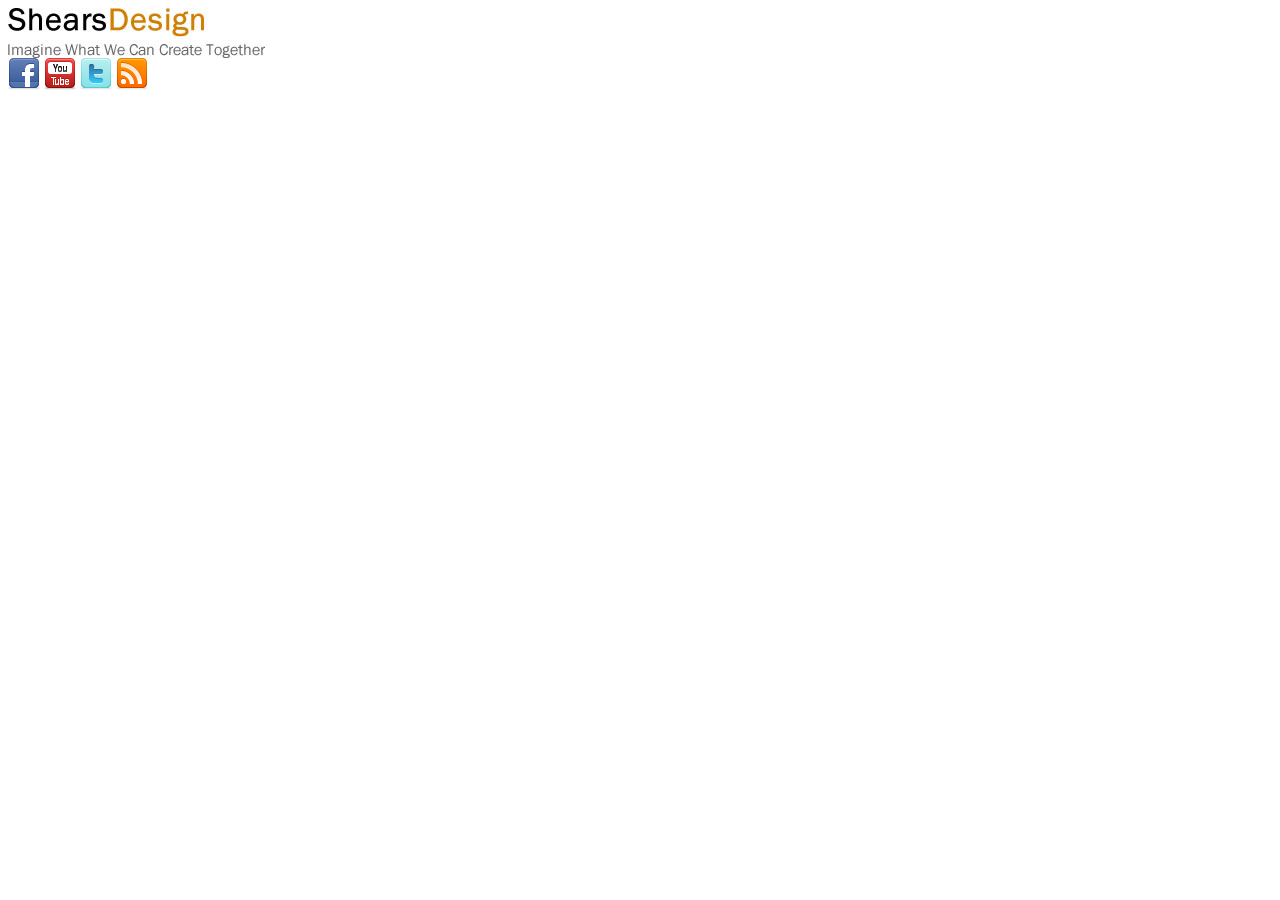
<file: contact.html>
<html>
<head>
<meta charset="utf-8">
<title>index</title>
</head>

<body>
<div id = "Logo"> <img src="img\logo\shears-logo.jpg" alt = "sheers logo"> </div> 
<div id = "Icon">
    <a href = "https://www.facebook.com"> <img src = "img\logo\facebook_32.png" alt="fb"></a>
    <a href = "https://www.youtube.com"> <img src = "img\logo\youtube_32.png" alt="fb"></a>
    <a href = "https://www.twitter.com"> <img src = "img\logo\twitter_32.png" alt="fb"></a>
    <a href = "https://www.rss.com"> <img src = "img\logo\rss_32.png" alt="fb"></a>

</div>
</body>
</html>
</file>
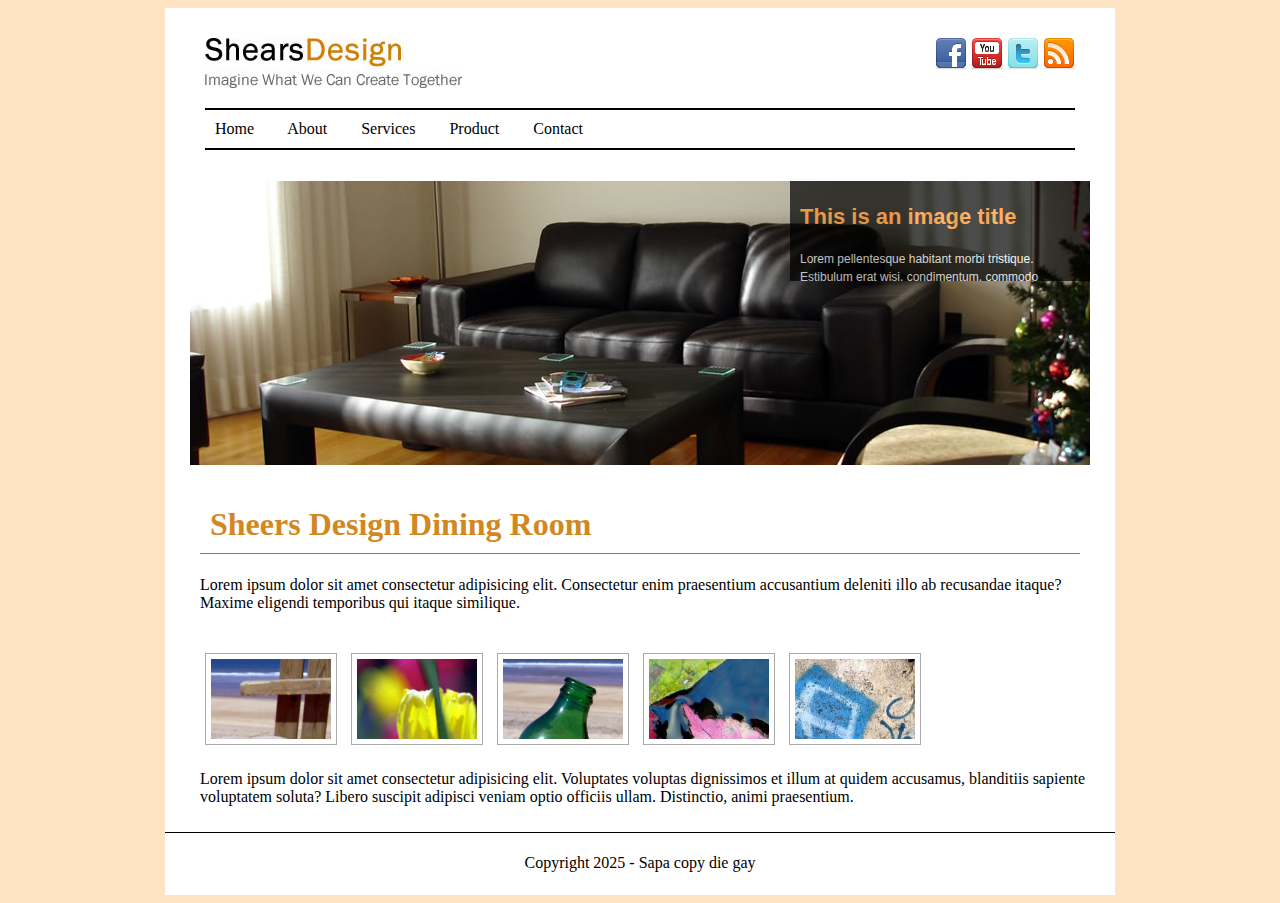
<file: Dining Room Practice.html>
<html>
<head>

    <link href="css/Dining Room Practice.css" rel="stylesheet"
    type="text/css">

    <link href="css/slider.css" rel="stylesheet" 
    type="text/css" media="screen">

    <link href="css/lightbox.css" rel="stylesheet" 
    type="text/css" media="screen" />

    <script type="text/javascript" src="js\jquery.js"></script>
	<script type="text/javascript" src="js/slider.js"></script>
    <script type="text/javascript" src="js/lightbox.js"></script>


    <script type="text/javascript">  // This is the script for the banner slider
		$(document).ready(function() {
			$('#slider').s3Slider({
				timeOut: 3000
			});
		});
	</script>

<script type="text/javascript">
    $(function() {
        $('#gallery a').lightBox();
    });
</script>

<meta charset="utf-8">
<title>Practice</title>
</head>

<body>
    <div id="Kotak">
    <div id="KotakKotak">

<div id = "Logo"> 
    <img src="img\logo\shears-logo.jpg" alt = "sheers logo"> 
</div> 

<div id = "Icon">
    <a href = "https://www.facebook.com"> <img src = "img\logo\facebook_32.png" alt="fb"></a>
    <a href = "https://www.youtube.com"> <img src = "img\logo\youtube_32.png" alt="yt"></a>
    <a href = "https://www.twitter.com"> <img src = "img\logo\twitter_32.png" alt="twitter"></a>
    <a href = "https://www.rss.com"> <img src = "img\logo\rss_32.png" alt="rss"></a>
</div>

<div id = "navigation" >
    <a href="index.html"> Home </a>
    <a href="about.html"> About </a>
    <a href="services.html"> Services </a>
    <a href="product.html"> Product </a>
    <a href="contact.html"> Contact </a> 
</div>

<div id="slider">

    <ul id="sliderContent">
    
    <!-- use this list item if you want to include a link -->				
        <li class="sliderImage">
            <a href=""><img src="img\banner\b1.jpg" /></a>
            <span class="top"><strong>This is an image title</strong><br />Lorem pellentesque habitant morbi tristique.<br />Estibulum erat wisi, condimentum, commodo <br />ornare sit wisi. Aenean fermentum, elit eget<br />tinciduntcondimentum.Vestibulum erat wisi<br />condimentum sed, commodo vitae, ornare <br />sit amet, wisi. Aenean fermentum, elit eget <br />tincidunt condimentum.</span>
        </li>

        <li class="sliderImage">
            <a href=""><img src="img\banner\b2.jpg" /></a>
            <span class="top"><strong>This is an image title</strong><br />Lorem pellentesque habitant morbi tristique.<br />Estibulum erat wisi, condimentum, commodo <br />ornare sit wisi. Aenean fermentum, elit eget<br />tinciduntcondimentum.Vestibulum erat wisi<br />condimentum sed, commodo vitae, ornare <br />sit amet, wisi. Aenean fermentum, elit eget <br />tincidunt condimentum.</span>
        </li>
        
    <!-- use this list item if you don NOT want to include a link -->				
        <li class="sliderImage">
            <img src="img\banner\b3.jpg" />
            <span class="top"><strong>This is an image title</strong><br />Lorem pellentesque habitant morbi tristique.<br />Estibulum erat wisi, condimentum, commodo <br />ornare sit wisi. Aenean fermentum, elit eget<br />tinciduntcondimentum.Vestibulum erat wisi<br />condimentum sed, commodo vitae, ornare <br />sit amet, wisi. Aenean fermentum, elit eget <br />tincidunt condimentum.</span>
        </li>

        <li class="sliderImage">
            <a href=""><img src="img\banner\b4.jpg" /></a>
            <span class="top"><strong>This is an image title</strong><br />Lorem pellentesque habitant morbi tristique.<br />Estibulum erat wisi, condimentum, commodo <br />ornare sit wisi. Aenean fermentum, elit eget<br />tinciduntcondimentum.Vestibulum erat wisi<br />condimentum sed, commodo vitae, ornare <br />sit amet, wisi. Aenean fermentum, elit eget <br />tincidunt condimentum.</span>
        </li>

        <div class="clear sliderImage"></div>
    </ul>

</div>


<div id ="Weldow">
    <h1>Sheers Design Dining Room</h1>
    <p> Lorem ipsum dolor sit amet consectetur adipisicing elit. Consectetur enim praesentium accusantium deleniti illo ab recusandae itaque? Maxime eligendi temporibus qui itaque similique.</p>
</div>

<div id="gallery">
    <a href="img\1.jpg" title="This is the caption text">
		<img src="img\1.jpg" width="120" height="80" /></a>
        <a href="img\2.jpg" title="This is the caption text">
            <img src="img\2.jpg" width="120" height="80" /></a>
            <a href="img\3.jpg" title="This is the caption text">
                <img src="img\3.jpg" width="120" height="80" /></a>
                <a href="img\4.jpg" title="This is the caption text">
                    <img src="img\4.jpg" width="120" height="80" /></a>
                    <a href="img\5.jpg" title="This is the caption text">
                        <img src="img\5.jpg" width="120" height="80" /></a>
                        <p>Lorem ipsum dolor sit amet consectetur adipisicing elit. Voluptates voluptas dignissimos et illum at quidem accusamus, blanditiis sapiente voluptatem soluta? Libero suscipit adipisci veniam optio officiis ullam. Distinctio, animi praesentium.</p>

	</div>
</div>




<div id ="Footer">
    <p>Copyright 2025 - Sapa copy die gay</p>
</div>
<body class="with-space">
</body>

</div>

</div>

</body>
</html>
</file>
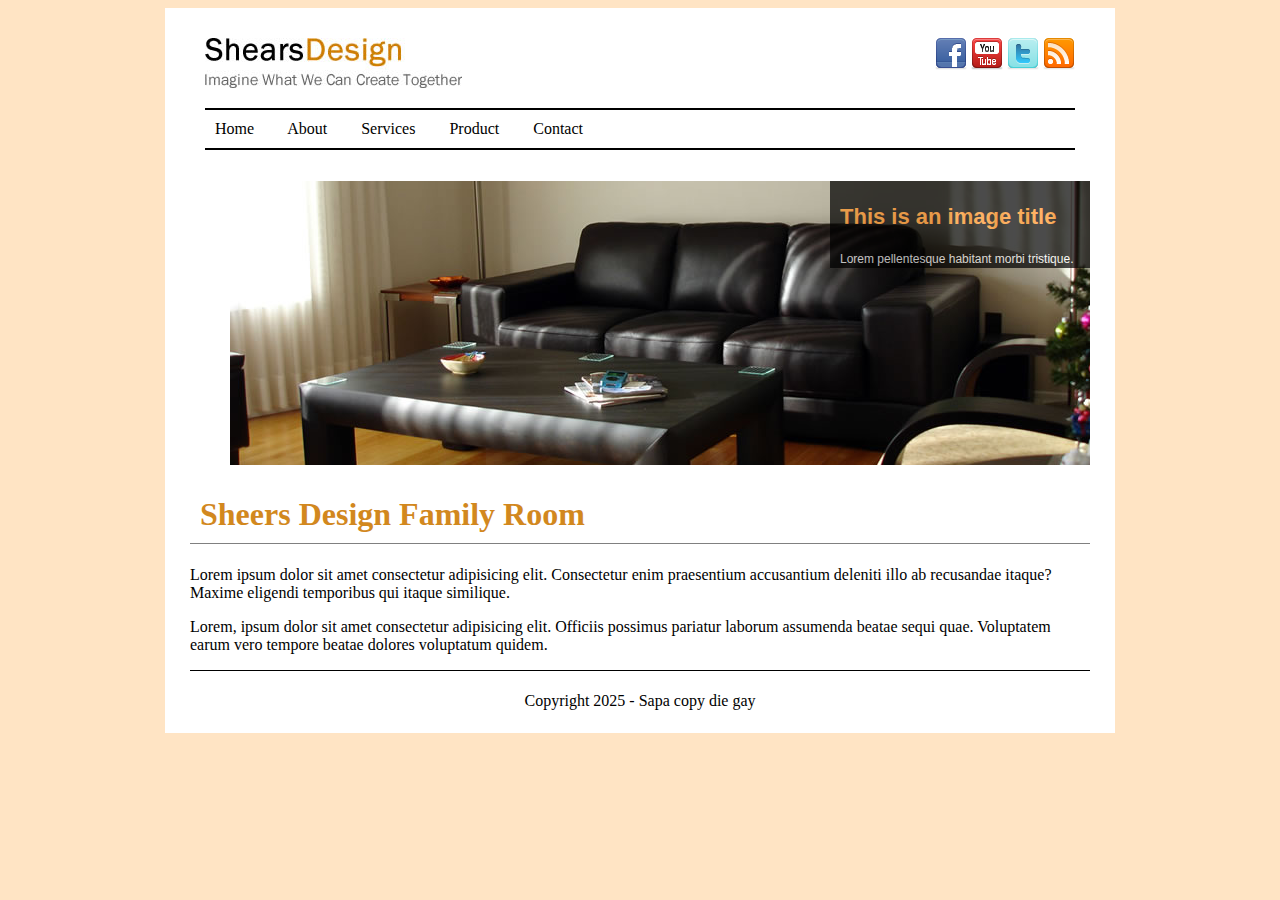
<file: Family Room.html>
<html>
<head>

    <link href="css/Family Room.css" rel="stylesheet"
    type="text/css">

    <link href="css/slider.css" rel="stylesheet" 
    type="text/css" media="screen">

    <script type="text/javascript" src="js\jquery.js"></script>
	<script type="text/javascript" src="js/slider.js"></script>

    <script type="text/javascript">  // This is the script for the banner slider
		$(document).ready(function() {
			$('#slider').s3Slider({
				timeOut: 3000
			});
		});
	</script>
<meta charset="utf-8">
<title>FamilyRoom</title>
</head>

<body>
    <div id="Kotak">
    <div id="KotakKotak">

<div id = "Logo"> 
    <img src="img\logo\shears-logo.jpg" alt = "sheers logo"> 
</div> 

<div id = "Icon">
    <a href = "https://www.facebook.com"> <img src = "img\logo\facebook_32.png" alt="fb"></a>
    <a href = "https://www.youtube.com"> <img src = "img\logo\youtube_32.png" alt="yt"></a>
    <a href = "https://www.twitter.com"> <img src = "img\logo\twitter_32.png" alt="twitter"></a>
    <a href = "https://www.rss.com"> <img src = "img\logo\rss_32.png" alt="rss"></a>
</div>

<div id = "navigation" >
    <a href="index.html"> Home </a>
    <a href="about.html"> About </a>
    <a href="services.html"> Services </a>
    <a href="product.html"> Product </a>
    <a href="contact.html"> Contact </a> 
</div>

<div id="slider">

    <ul id="sliderContent">
    
    <!-- use this list item if you want to include a link -->				
        <li class="sliderImage">
            <a href=""><img src="img\banner\b1.jpg" /></a>
            <span class="top"><strong>This is an image title</strong><br />Lorem pellentesque habitant morbi tristique.<br />Estibulum erat wisi, condimentum, commodo <br />ornare sit wisi. Aenean fermentum, elit eget<br />tinciduntcondimentum.Vestibulum erat wisi<br />condimentum sed, commodo vitae, ornare <br />sit amet, wisi. Aenean fermentum, elit eget <br />tincidunt condimentum.</span>
        </li>

        <li class="sliderImage">
            <a href=""><img src="img\banner\b2.jpg" /></a>
            <span class="top"><strong>This is an image title</strong><br />Lorem pellentesque habitant morbi tristique.<br />Estibulum erat wisi, condimentum, commodo <br />ornare sit wisi. Aenean fermentum, elit eget<br />tinciduntcondimentum.Vestibulum erat wisi<br />condimentum sed, commodo vitae, ornare <br />sit amet, wisi. Aenean fermentum, elit eget <br />tincidunt condimentum.</span>
        </li>
        
    <!-- use this list item if you don NOT want to include a link -->				
        <li class="sliderImage">
            <img src="img\banner\b3.jpg" />
            <span class="top"><strong>This is an image title</strong><br />Lorem pellentesque habitant morbi tristique.<br />Estibulum erat wisi, condimentum, commodo <br />ornare sit wisi. Aenean fermentum, elit eget<br />tinciduntcondimentum.Vestibulum erat wisi<br />condimentum sed, commodo vitae, ornare <br />sit amet, wisi. Aenean fermentum, elit eget <br />tincidunt condimentum.</span>
        </li>

        <li class="sliderImage">
            <a href=""><img src="img\banner\b4.jpg" /></a>
            <span class="top"><strong>This is an image title</strong><br />Lorem pellentesque habitant morbi tristique.<br />Estibulum erat wisi, condimentum, commodo <br />ornare sit wisi. Aenean fermentum, elit eget<br />tinciduntcondimentum.Vestibulum erat wisi<br />condimentum sed, commodo vitae, ornare <br />sit amet, wisi. Aenean fermentum, elit eget <br />tincidunt condimentum.</span>
        </li>

        <div class="clear sliderImage"></div>
    </ul>

</div>


<div id ="Weldow">
    <h1>Sheers Design Family Room</h1>
    <p> Lorem ipsum dolor sit amet consectetur adipisicing elit. Consectetur enim praesentium accusantium deleniti illo ab recusandae itaque? Maxime eligendi temporibus qui itaque similique.</p>
    <p>Lorem, ipsum dolor sit amet consectetur adipisicing elit. Officiis possimus pariatur laborum assumenda beatae sequi quae. Voluptatem earum vero tempore beatae dolores voluptatum quidem.</p>
</div>


<div id ="Footer">
    <p>Copyright 2025 - Sapa copy die gay</p>
</div>
<body class="with-space">
</body>

</div>

</div>

</body>
</html>
</file>
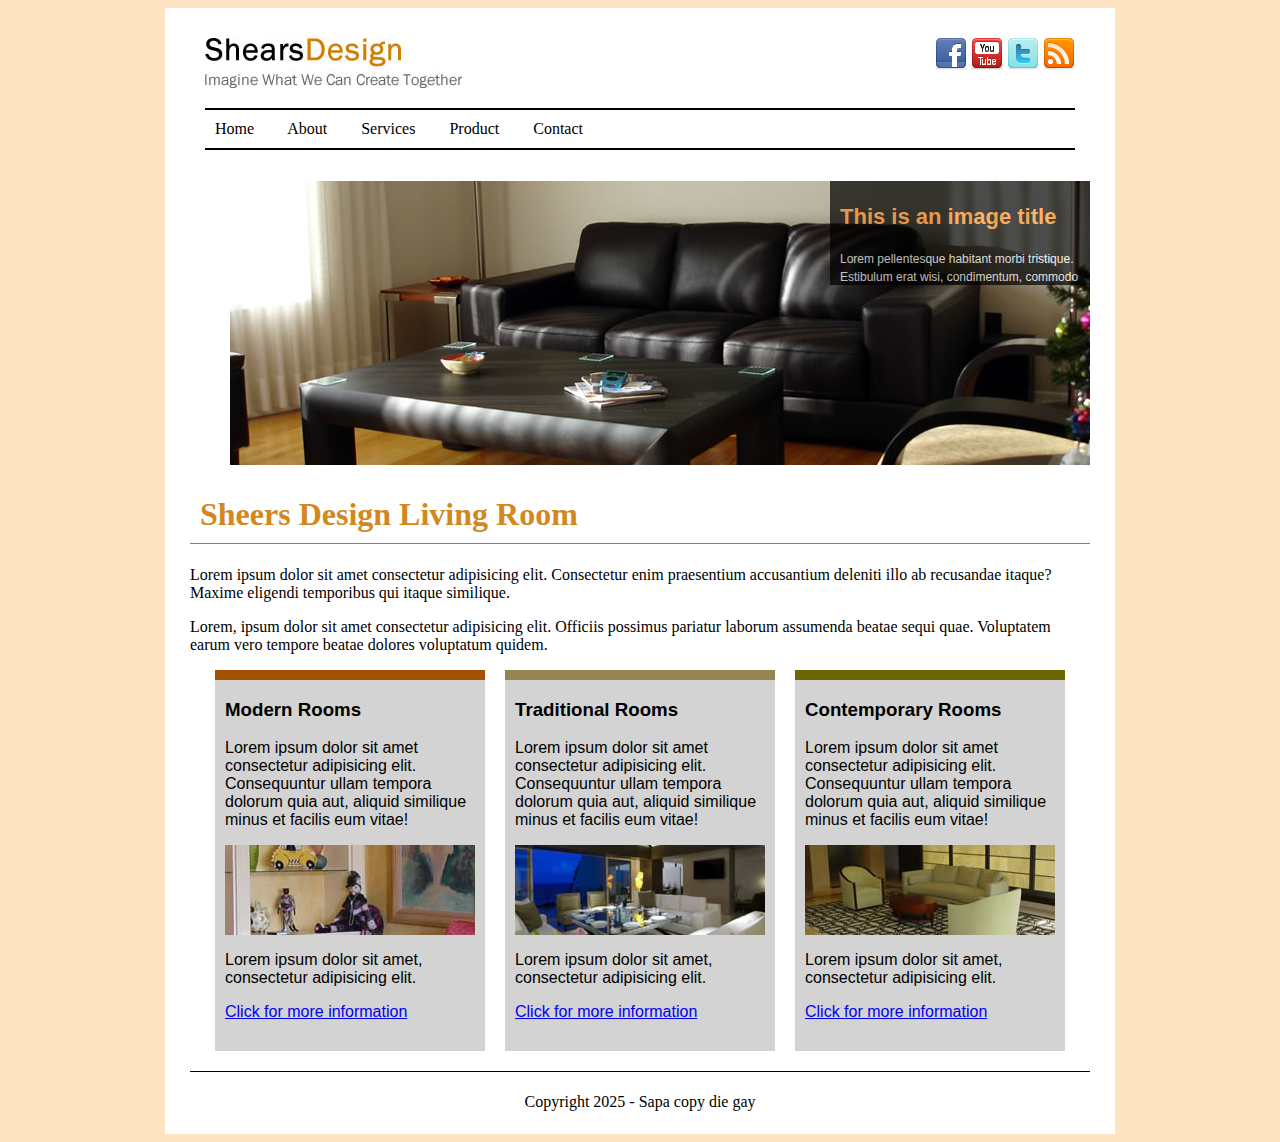
<file: product.html>
<html>
<head>

    <link href="css/product.css" rel="stylesheet"
    type="text/css">

    <link href="css/slider.css" rel="stylesheet" 
    type="text/css" media="screen">

    <script type="text/javascript" src="js\jquery.js"></script>
	<script type="text/javascript" src="js/slider.js"></script>

    <script type="text/javascript">  // This is the script for the banner slider
		$(document).ready(function() {
			$('#slider').s3Slider({
				timeOut: 3000
			});
		});
	</script>
<meta charset="utf-8">
<title>product</title>
</head>

<body>
    <div id="Kotak">
    <div id="KotakKotak">

<div id = "Logo"> 
    <img src="img\logo\shears-logo.jpg" alt = "sheers logo"> 
</div> 

<div id = "Icon">
    <a href = "https://www.facebook.com"> <img src = "img\logo\facebook_32.png" alt="fb"></a>
    <a href = "https://www.youtube.com"> <img src = "img\logo\youtube_32.png" alt="yt"></a>
    <a href = "https://www.twitter.com"> <img src = "img\logo\twitter_32.png" alt="twitter"></a>
    <a href = "https://www.rss.com"> <img src = "img\logo\rss_32.png" alt="rss"></a>
</div>

<div id = "navigation" >
    <a href="index.html"> Home </a>
    <a href="about.html"> About </a>
    <a href="services.html"> Services </a>
    <a href="product.html"> Product </a>
    <a href="contact.html"> Contact </a> 
</div>

<div id="slider">

    <ul id="sliderContent">
    
    <!-- use this list item if you want to include a link -->				
        <li class="sliderImage">
            <a href=""><img src="img\banner\b1.jpg" /></a>
            <span class="top"><strong>This is an image title</strong><br />Lorem pellentesque habitant morbi tristique.<br />Estibulum erat wisi, condimentum, commodo <br />ornare sit wisi. Aenean fermentum, elit eget<br />tinciduntcondimentum.Vestibulum erat wisi<br />condimentum sed, commodo vitae, ornare <br />sit amet, wisi. Aenean fermentum, elit eget <br />tincidunt condimentum.</span>
        </li>

        <li class="sliderImage">
            <a href=""><img src="img\banner\b2.jpg" /></a>
            <span class="top"><strong>This is an image title</strong><br />Lorem pellentesque habitant morbi tristique.<br />Estibulum erat wisi, condimentum, commodo <br />ornare sit wisi. Aenean fermentum, elit eget<br />tinciduntcondimentum.Vestibulum erat wisi<br />condimentum sed, commodo vitae, ornare <br />sit amet, wisi. Aenean fermentum, elit eget <br />tincidunt condimentum.</span>
        </li>
        
    <!-- use this list item if you don NOT want to include a link -->				
        <li class="sliderImage">
            <img src="img\banner\b3.jpg" />
            <span class="top"><strong>This is an image title</strong><br />Lorem pellentesque habitant morbi tristique.<br />Estibulum erat wisi, condimentum, commodo <br />ornare sit wisi. Aenean fermentum, elit eget<br />tinciduntcondimentum.Vestibulum erat wisi<br />condimentum sed, commodo vitae, ornare <br />sit amet, wisi. Aenean fermentum, elit eget <br />tincidunt condimentum.</span>
        </li>

        <li class="sliderImage">
            <a href=""><img src="img\banner\b4.jpg" /></a>
            <span class="top"><strong>This is an image title</strong><br />Lorem pellentesque habitant morbi tristique.<br />Estibulum erat wisi, condimentum, commodo <br />ornare sit wisi. Aenean fermentum, elit eget<br />tinciduntcondimentum.Vestibulum erat wisi<br />condimentum sed, commodo vitae, ornare <br />sit amet, wisi. Aenean fermentum, elit eget <br />tincidunt condimentum.</span>
        </li>

        <div class="clear sliderImage"></div>
    </ul>

</div>


<div id ="Weldow">
    <h1>Sheers Design Living Room</h1>
    <p> Lorem ipsum dolor sit amet consectetur adipisicing elit. Consectetur enim praesentium accusantium deleniti illo ab recusandae itaque? Maxime eligendi temporibus qui itaque similique.</p>
    <p>Lorem, ipsum dolor sit amet consectetur adipisicing elit. Officiis possimus pariatur laborum assumenda beatae sequi quae. Voluptatem earum vero tempore beatae dolores voluptatum quidem.</p>
</div>

<div id="ModernRoom">
    <h3>Modern Rooms</h3>
    <p>Lorem ipsum dolor sit amet consectetur adipisicing elit. Consequuntur ullam tempora dolorum quia aut, aliquid similique minus et facilis eum vitae!</p>
    <img src="img\narrow1.jpg" alt="LivingRoom">
    <p>Lorem ipsum dolor sit amet, consectetur adipisicing elit.</p>
    <a href="#"> Click for more information </a>
</div>


<div id="TraditionalRoom">
    <h3>Traditional Rooms</h3>
    <p>Lorem ipsum dolor sit amet consectetur adipisicing elit. Consequuntur ullam tempora dolorum quia aut, aliquid similique minus et facilis eum vitae!</p>
    <img src="img\narrow2.jpg" alt="TraditionalRoom">
    <p>Lorem ipsum dolor sit amet, consectetur adipisicing elit.</p>
    <a href="#"> Click for more information </a>
</div>

<div id="ContemporaryRoom">
    <h3>Contemporary Rooms</h3>
    <p>Lorem ipsum dolor sit amet consectetur adipisicing elit. Consequuntur ullam tempora dolorum quia aut, aliquid similique minus et facilis eum vitae!</p>
    <img src="img\narrow3.jpg" alt="ContemporaryRoom">
    <p>Lorem ipsum dolor sit amet, consectetur adipisicing elit.</p>
    <a href="#"> Click for more information </a>
</div>


<div id ="Footer">
    <p>Copyright 2025 - Sapa copy die gay</p>
</div>
<body class="with-space">
</body>

</div>

</div>

</body>
</html>
</file>
<file: css/Dining Room Practice.css>
@charset "utf-8";
/* CSS Document */

body {background-color: bisque;}

#Logo{float: left;
    padding-bottom: 20px;
    padding-left: 15px;}

#Icon{float: right;
    padding-bottom: 20px;
    padding-right: 15px;}

#navigation {clear: both;
    border-top:solid black 2px;
    border-bottom:solid black 2px;
    word-spacing: 30px;
    margin: 15px;
    padding: 10px;}

#navigation a{text-decoration: none;} 

#navigation a:link{color: black;}

#navigation a:hover{color: #d2881e;}

#navigation a:visited{color: black;}


#Weldow {margin: auto;
padding: 10px;}

#Weldow h1{color: #d2881e;
    border-bottom: solid gray 0.5px;
    padding: 10px}


#Footer {clear:both;
    border-top:solid black 1.5px;
    text-align:center;
    padding-top: 5px;
    padding-bottom: 7px;}

#Kotak {background-color: white;
    margin: 0px auto;
    width:950px;
    padding-top: 30px;
    height: auto;}

#KotakKotak {
    background-color: white;
    margin: 0px auto;
    width: 900px;
    height: auto;}  


#slider {margin: 0px auto;
    width: 900px;
    height: auto;}

    ul {
        display: block;
        list-style-type: disc;
        margin-block-start: 1em;
        margin-block-end: 1em;
        margin-inline-start: 0px;
        margin-inline-end: 0px;
        padding-inline-start: 0px;
        unicode-bidi: isolate;
    }
</file>
<file: css/slider.css>
/* Timothy Framework - www.timothyframework.com */
/* This work is licensed under the MIT License - http://www.opensource.org/licenses/mit-license.php */


/* Color Legend */




#slider {
    width: 900px; /* important to be same as image width */
    height: 300px; /* important to be same as image height */
    position: relative; /* important */
	overflow: hidden; /* important */
	text-align:left;

}

#sliderContent {
    width: 900px; /* important to be same as image width or wider */
    position: absolute;
	top: 0;
	margin-left: 0;
}

.sliderImage {
    float: left;
    position: relative;
	display: none;
}

.sliderImage span {
    position: absolute;
    padding: 10px;
    width: 300px;  /* This is the width of the caption box  */
	height:300px; /* This is the height of the caption box  */
    background-color: #000;  /* This sets the background color of the semi transparent box */
    /* If you do not want the transparent content field to appear, change all opacity values to 0 */
	filter: alpha(opacity=70); -moz-opacity: 0.7; -khtml-opacity: 0.7; opacity: 0.7;
	font-family:Arial, Helvetica, sans-serif;
	font-size:12px;
	line-height:150%;
    color: #fff; /* This is the color of the text in the caption box */
    display: none;
}

.sliderImage span strong { 
	color:#FF9428;  /* This is the color of the title text in the caption box */
	font-size: 22px; /* This is the font size of the title text in the caption box */
	line-height:300%;
	}

.clear { clear: both; }


.top { top: 0; left: 600px; }  /* This sets the upper left corner of the caption box */

.bottom { bottom: 0; left: 0; } /* This sets the lower left corner of the caption box */

#slider ul 		{ list-style-type: none;}
#slider ul li 	{ margin-left:0px; }
</file>
<file: css/Family Room.css>
@charset "utf-8";
/* CSS Document */

body {background-color: bisque;}

#Logo{float: left;
    padding-bottom: 20px;
    padding-left: 15px;}

#Icon{float: right;
    padding-bottom: 20px;
    padding-right: 15px;}

#navigation {clear: both;
    border-top:solid black 2px;
    border-bottom:solid black 2px;
    word-spacing: 30px;
    margin: 15px;
    padding: 10px;}

#navigation a{text-decoration: none;} 

#navigation a:link{color: black;}

#navigation a:hover{color: #d2881e;}

#navigation a:visited{color: black;}

#banner img {margin: auto;
    padding-top: 20px;}

#Weldow {margin: auto;}

#Weldow h1{color: #d2881e;
    border-bottom: solid gray 0.5px;
    padding: 10px} 
        

#Footer {clear:both;
    border-top:solid black 1.5px;
    text-align:center;
    padding-top: 5px;
    padding-bottom: 7px;}

#Kotak {background-color: white;
    margin: 0px auto;
    width:950px;
    padding-top: 30px;
    height: auto;}

#KotakKotak {background-color: white;
     margin: 0px auto;
     width: 900px;
     height: auto;}
</file>
<file: css/product.css>
@charset "utf-8";
/* CSS Document */

body {background-color: bisque;}

#Logo{float: left;
    padding-bottom: 20px;
    padding-left: 15px;}

#Icon{float: right;
    padding-bottom: 20px;
    padding-right: 15px;}

#navigation {clear: both;
    border-top:solid black 2px;
    border-bottom:solid black 2px;
    word-spacing: 30px;
    margin: 15px;
    padding: 10px;}

#navigation a{text-decoration: none;} 

#navigation a:link{color: black;}

#navigation a:hover{color: #d2881e;}

#navigation a:visited{color: black;}

#banner img {margin: auto;
    padding-top: 20px;}

#Weldow {margin: auto;}

#Weldow h1{color: #d2881e;
    border-bottom: solid gray 0.5px;
    padding: 10px} 
        

#Footer {clear:both;
    border-top:solid black 1.5px;
    text-align:center;
    padding-top: 5px;
    padding-bottom: 7px;}

#Kotak {background-color: white;
    margin: 0px auto;
    width:950px;
    padding-top: 30px;
    height: auto;}

#KotakKotak {background-color: white;
     margin: 0px auto;
     width: 900px;
     height: auto;}


#ModernRoom {width:250px;
    border-top:solid #a35100 10px;
    background-color:lightgrey;
    float:left;
    margin-left:25px;
    margin-bottom: 20px;
    padding-left: 10px;
    padding-right: 10px;
    padding-bottom: 30px;
    font-family: Arial;}
    

#TraditionalRoom {width:250px;
    border-top:solid #968452 10px;
    background-color:lightgrey;
    float:left;
    margin-left:20px;
    margin-bottom: 20px;
    padding-left: 10px;
    padding-right: 10px;
    padding-bottom: 30px;
    font-family: Arial;}
    
#ContemporaryRoom {width:250px;
    border-top:solid #6b6800 10px;
    background-color:lightgrey;
    float:left;
    margin-left:20px;
    margin-bottom: 20px;
    padding-left: 10px;
    padding-right: 10px;
    padding-bottom: 30px;
    font-family: Arial;}
</file>
